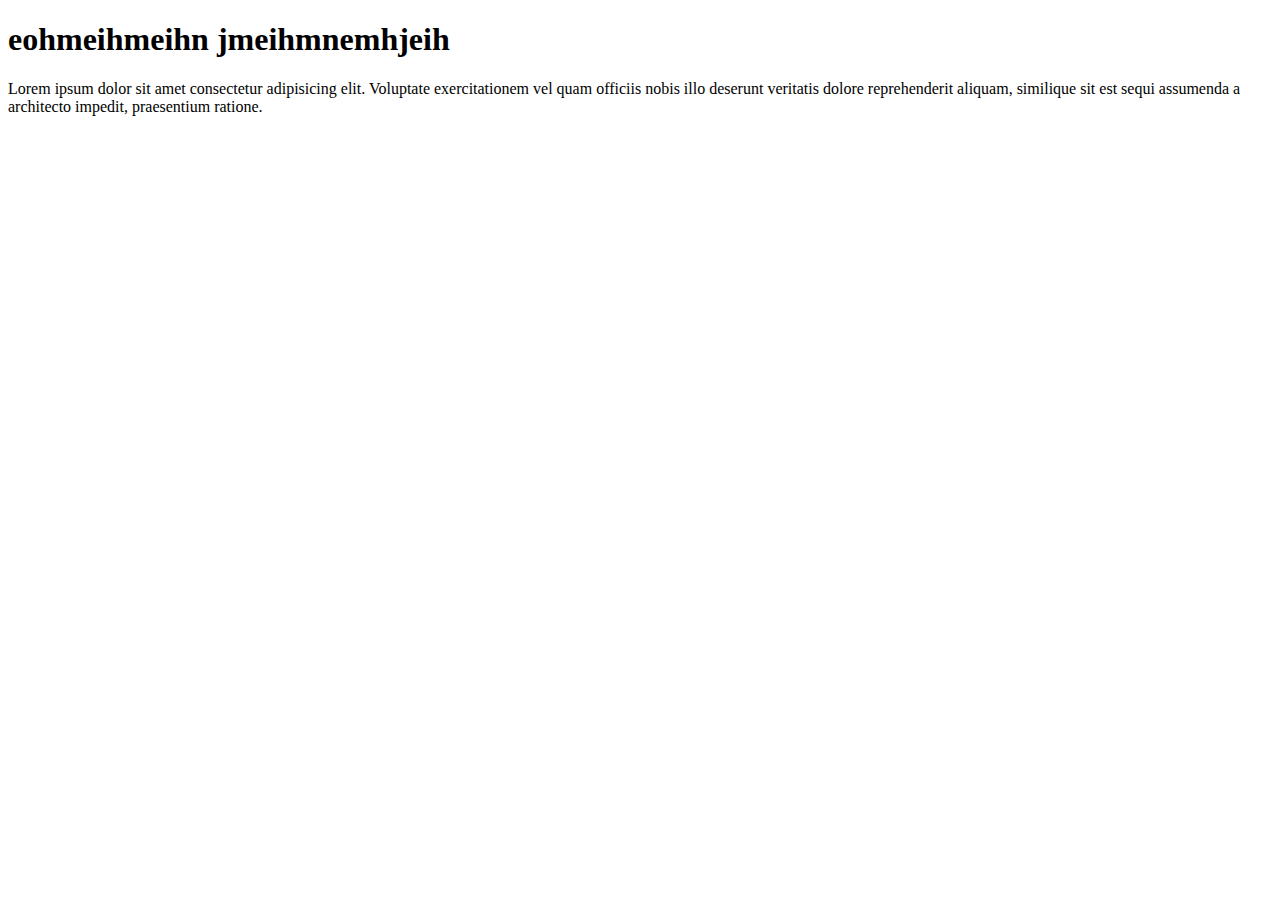
<file: test/index.html>
<!DOCTYPE html>
<html lang="en">
<head>
    <meta charset="UTF-8">
    <meta name="viewport" content="width=device-width, initial-scale=1.0">
    <title>Teste Display</title>
    <link rel="stylesheet" href="style.css">
</head>
<body>
    <header>
        <h1 class="titulo">eohmeihmeihn jmeihmnemhjeih</h1>
        <p>
            Lorem ipsum dolor sit amet consectetur adipisicing elit. Voluptate exercitationem vel quam officiis nobis illo <span>deserunt veritatis dolore reprehenderit aliquam,</span> similique sit est sequi assumenda a architecto impedit, praesentium ratione.
        </p>
    </header>
</body> <!--aqui eu posso escrever o que eu quiser e não vai contar no código!!!-->
</html>
</file>
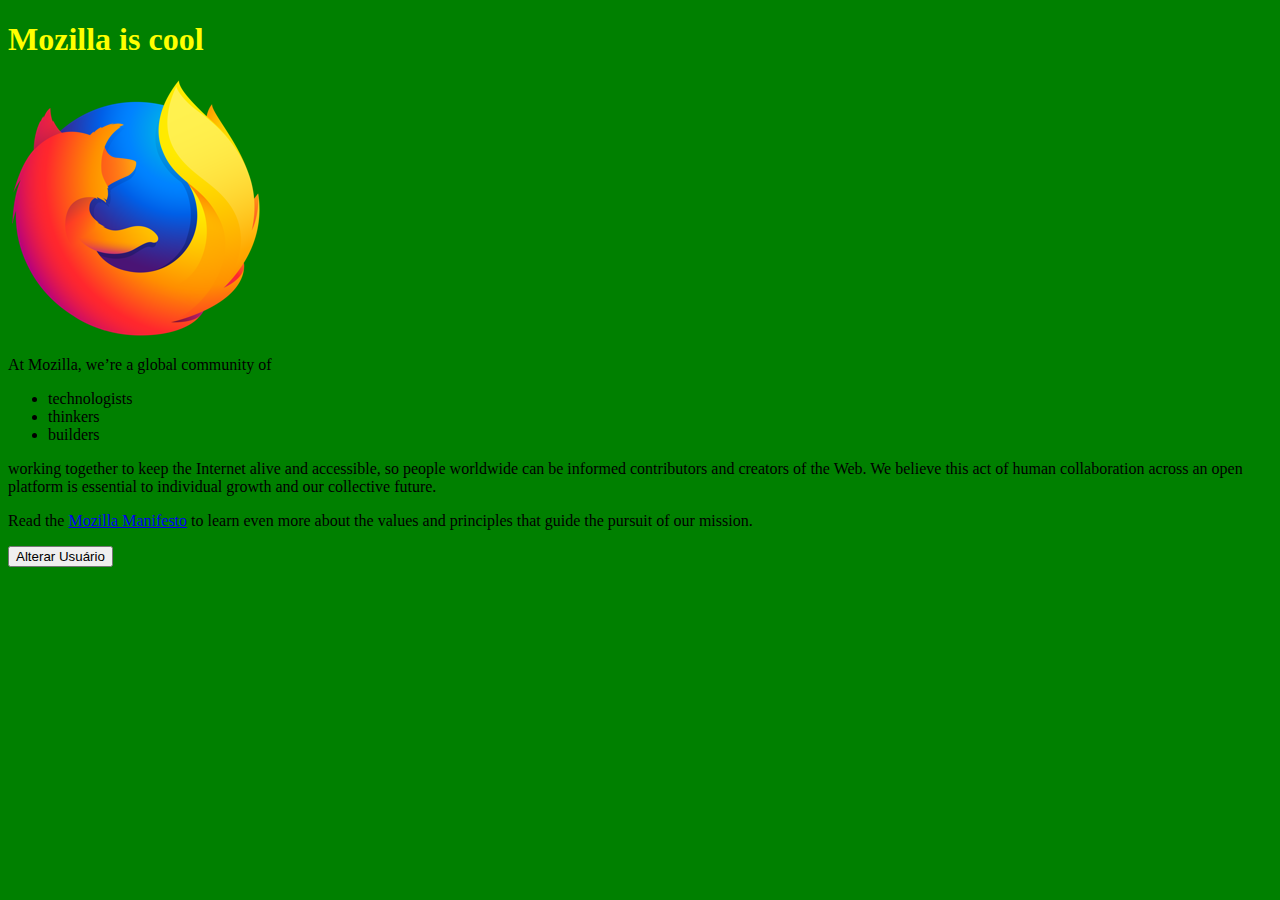
<file: mozilla/Exercícios/index.html>
<!DOCTYPE html>
<html lang="en">
  <head>
    <meta charset="utf-8">
    <title>My test page</title>
    <link href="http://fonts.googleapis.com/css?family=Open+Sans" rel="stylesheet" type="text/css">
    <link href="../styles/style.css" rel="stylesheet">
  </head>
  <body>
    <h1>Mozilla is cool</h1>
    <img src="../images/firefox-icon.png" alt="The Firefox logo: a flaming fox surrounding the Earth.">

    <p>At Mozilla, we’re a global community of</p>

    <ul> <!-- changed to list in the tutorial -->
      <li>technologists</li>
      <li>thinkers</li>
      <li>builders</li>
    </ul>

    <p>working together to keep the Internet alive and accessible, so people worldwide can be informed contributors and creators of the Web. We believe this act of human collaboration across an open platform is essential to individual growth and our collective future.</p>

    <p>Read the <a href="https://www.mozilla.org/en-US/about/manifesto/">Mozilla Manifesto</a> to learn even more about the values and principles that guide the pursuit of our mission.</p>
    <button>Alterar Usuário</button>
  </body>
  <script src="../scripts/main.js"></script>
</html>
</file>
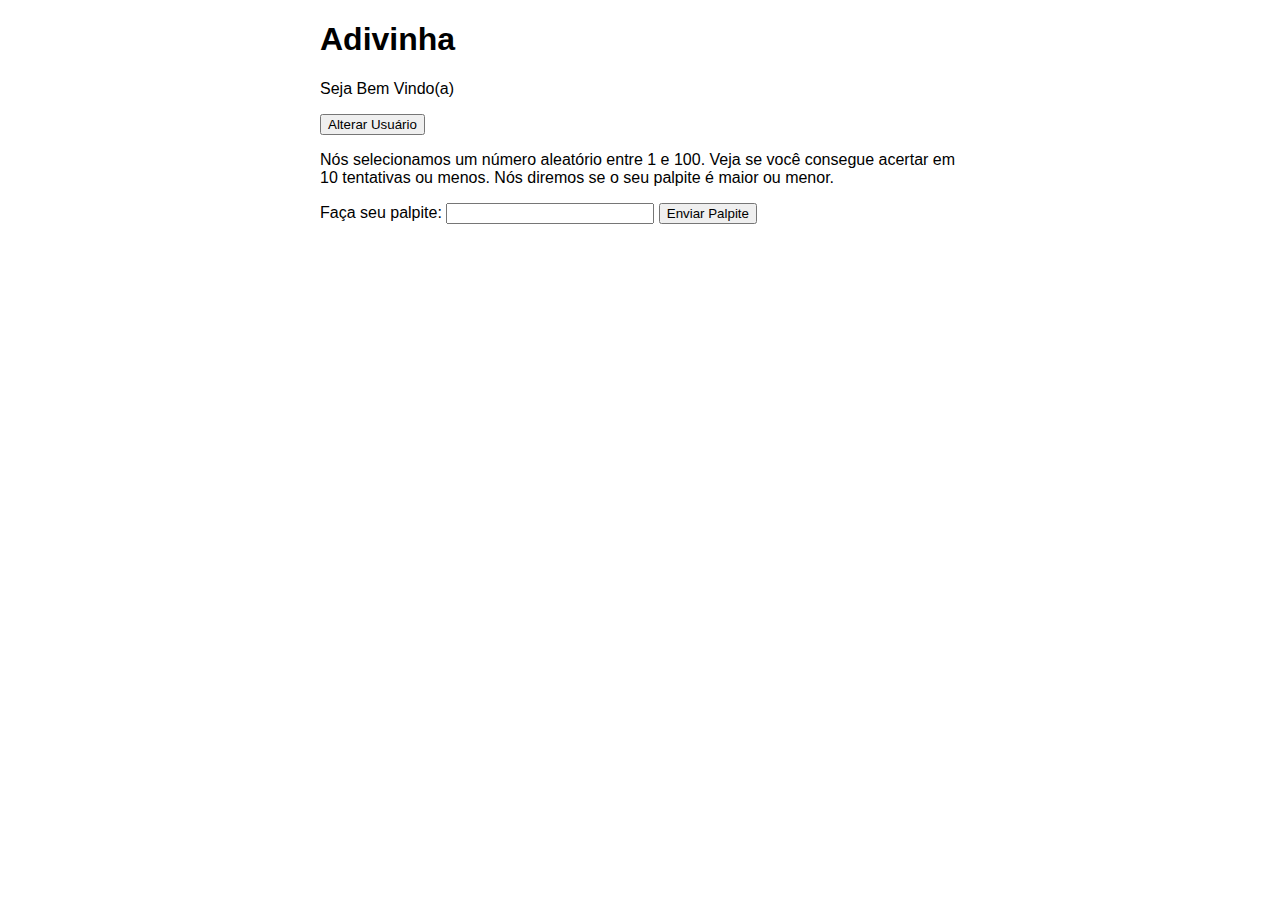
<file: mozilla/Exercícios/jogodeadvinha.html>
<!DOCTYPE html>
<html lang="en-US">
  <head>
    <meta charset="utf-8">

    <title>Jogo de Adivinha</title>

    <style>
      html {
        font-family: sans-serif;
      }

      body {
        width: 50%;
        max-width: 800px;
        min-width: 480px;
        margin: 0 auto;
      }
      
      .form input[type="number"] {
        width: 200px;
      }

      .lastResult {
        color: white;
        padding: 3px;
      }
    </style>
  </head>

  <body>
    <h1>Adivinha</h1>
    <p class="paras">Seja Bem Vindo(a)</p>
    <button class="usuario">Alterar Usuário</button>

    <p>Nós selecionamos um número aleatório entre 1 e 100. Veja se você consegue acertar em 10 tentativas ou menos. Nós diremos se o seu palpite é maior ou menor.</p>

    <div class="form">
      <label for="campoPalpite">Faça seu palpite: </label>
      <input type="number" min="1" max="100" required id="campoPalpite" class="campoPalpite">
      <input type="submit" value="Enviar Palpite" class="envioPalpite">
    </div>

    <div class="resultadoParas">
      <p class="palpites"></p>
      <p class="ultimoResultado"></p>
      <p class="baixoOuAlto"></p>
    </div>

    <script src="../scripts/mainadivinha.js"></script>
  </body>
</html>
</file>
<file: test/style.css>
@charset "ETF-8"

body {
    display: inline;
}
</file>
<file: mozilla/styles/style.css>
@charset "UTF-8";

body {
    background-color: green;
}
h1 { 
    color: yellow;
}
</file>
